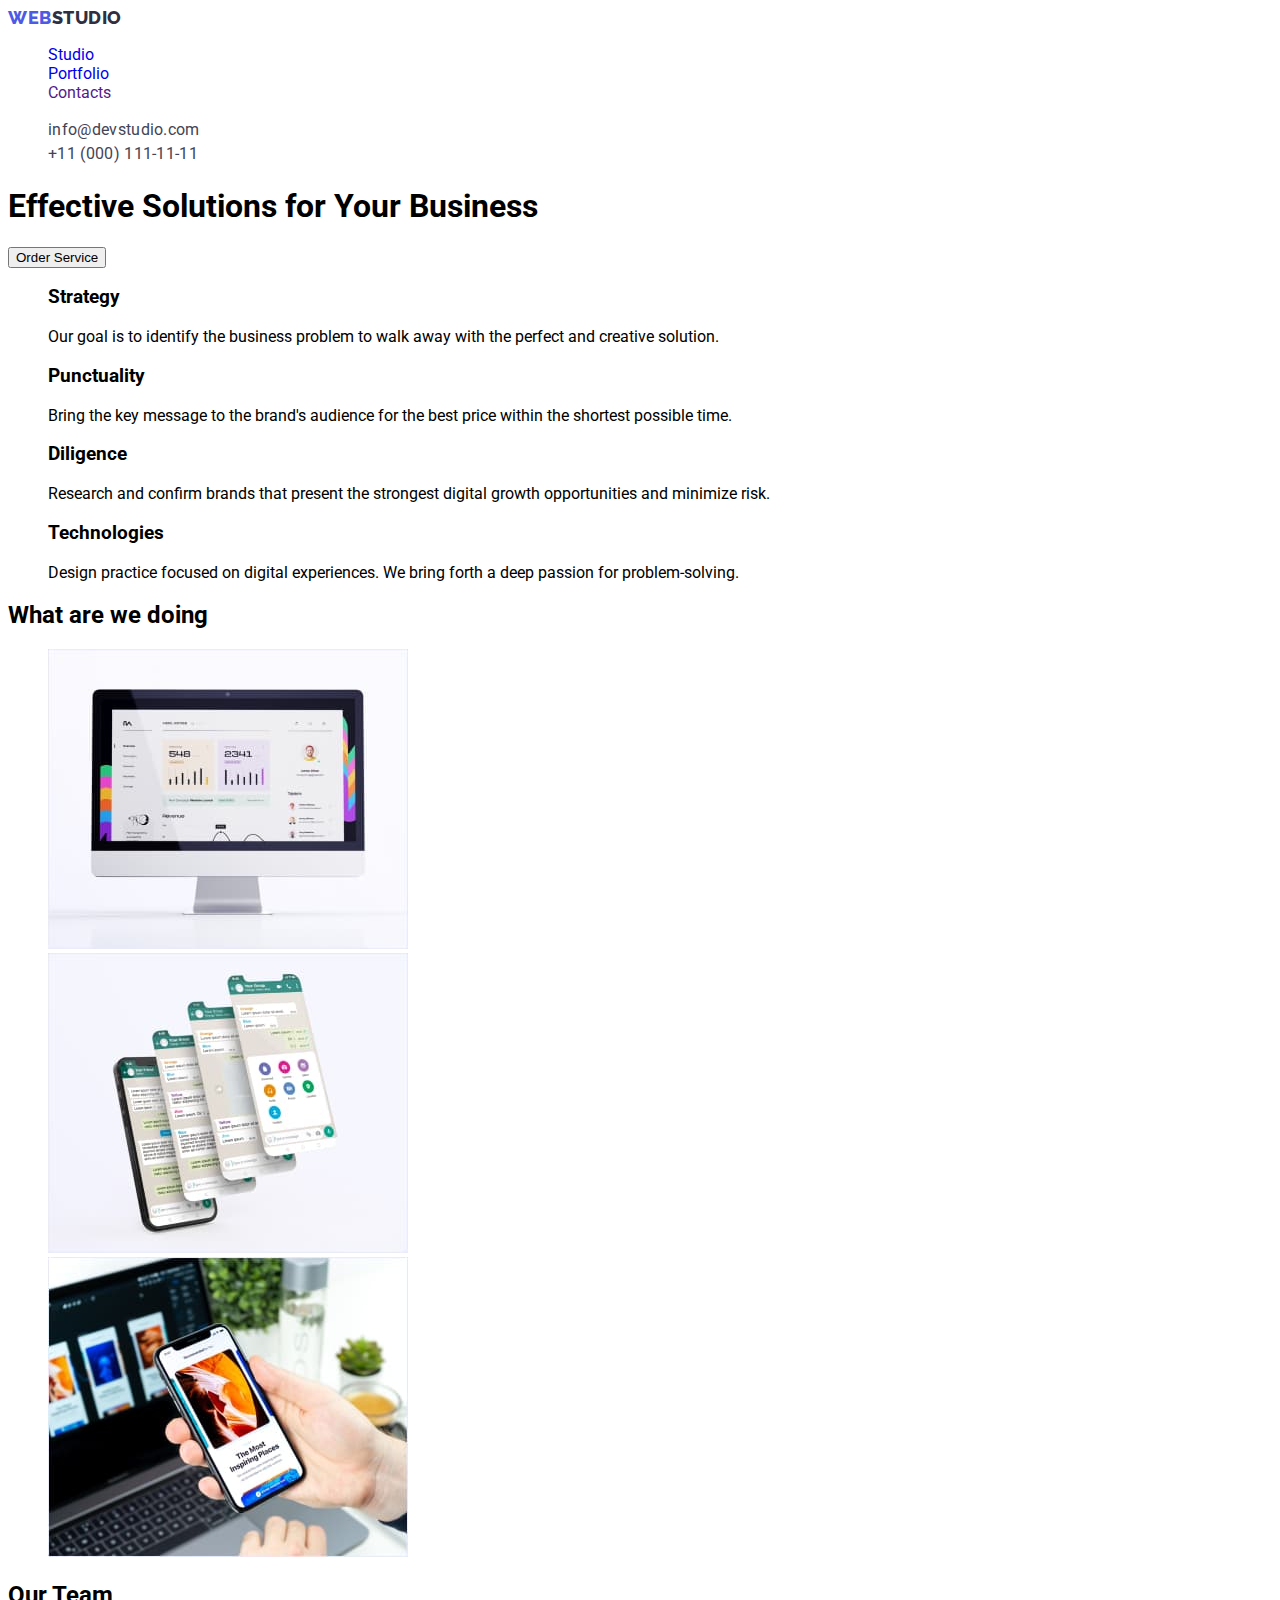
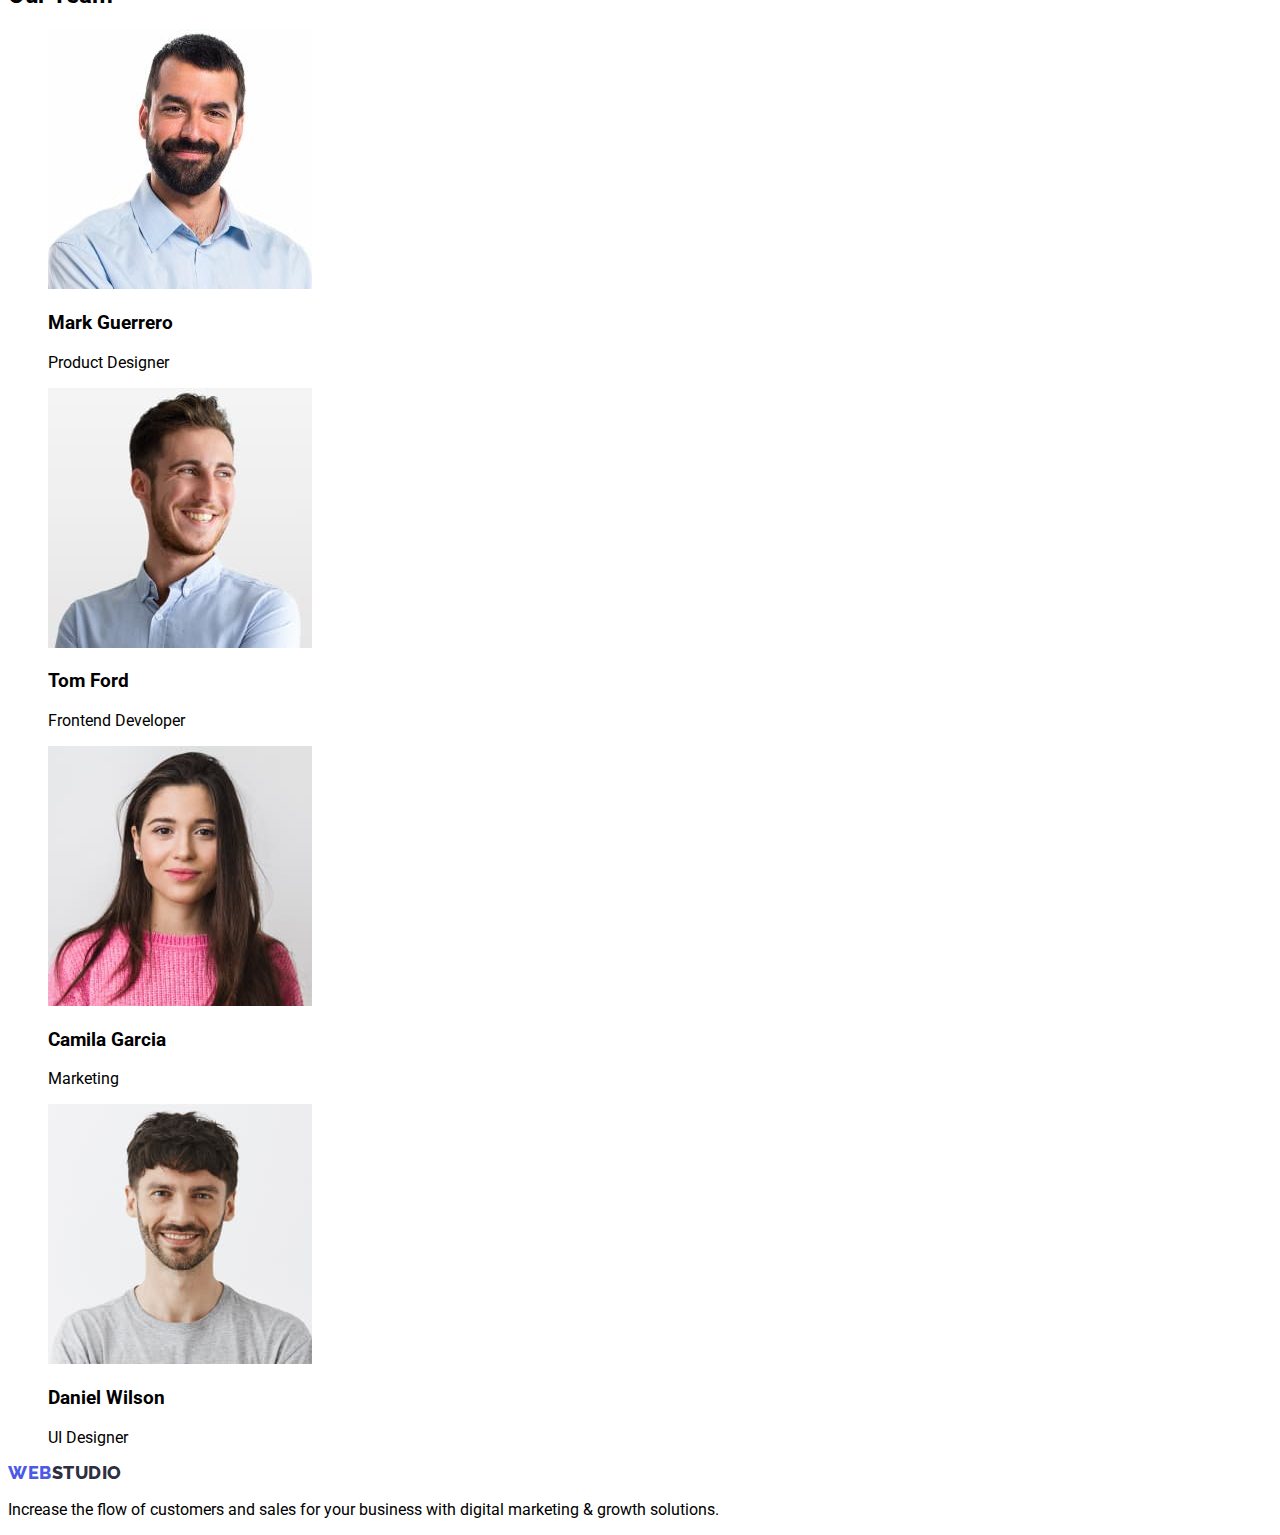
<file: index.html>
<!DOCTYPE html>
<html lang="en">
  <head>
    <meta charset="UTF-8"/>
    <meta name="viewport" content="width=device-width, initial-scale=1.0"/>
    <title>Web Studio (Version 4.0)</title>
    <link rel="preconnect" href="https://fonts.googleapis.com">
    <link rel="preconnect" href="https://fonts.gstatic.com" crossorigin>
    <link href="https://fonts.googleapis.com/css2?family=Raleway:wght@800&family=Roboto:wght@400;500;700&display=swap" rel="stylesheet">
    <link rel="stylesheet" href="./css/styles.css">
  </head>
  <body>
    <header>
      <nav>
        <a class="logo" href="./index.html">
          <span class="logo-blue">Web</span>Studio
        </a>
        <ul class="tabs-list">
          <li><a class="tabs-list-item" href="./index.html">Studio</a></li>
          <li><a class="tabs-list-item" href="./portfolio.html">Portfolio</a></li>
          <li><a class="tabs-list-item" href="">Contacts</a></li>
        </ul>
      </nav>
      <address class="address-title">
        <ul class="address-list">
          <li><a class="address-list-item" href="mailto:info@devstudio.com">info@devstudio.com</a></li>
          <li><a class="address-list-item" href="tel:+110001111111">+11 (000) 111-11-11</a></li>
        </ul>
      </address>
    </header>
    <main>
      <section class="hero">
        <h1 class="hero-title">Effective Solutions for Your Business</h1>
        <button type="button">Order Service</button>
      </section>
      <section class="advantages">
        <h2 hidden>Advantages</h2>
        <ul class="advantages-list">
          <li class="advantages-item">
            <h3 class="advantages-item-title">Strategy</h3>
            <p class="advantages-item-text">
              Our goal is to identify the business problem to walk away with the
              perfect and creative solution.
            </p>
          </li>
          <li class="advantages-item">
            <h3 class="advantages-item-title">Punctuality</h3>
            <p class="advantages-item-text">
              Bring the key message to the brand's audience for the best price
              within the shortest possible time.
            </p>
          </li>
          <li class="advantages-item">
            <h3 class="advantages-item-title">Diligence</h3>
            <p class="advantages-item-text">
              Research and confirm brands that present the strongest digital
              growth opportunities and minimize risk.
            </p>
          </li>
          <li class="advantages-item">
            <h3 class="advantages-item-title">Technologies</h3>
            <p class="advantages-item-text">
              Design practice focused on digital experiences. We bring forth a
              deep passion for problem-solving.
            </p>
          </li>
        </ul>
      </section>
      <section>
        <h2 class="second-title">What are we doing</h2>
        <ul class="what-are-we-doing-list">
          <li class="what-are-we-doing-item">
            <img
              src="./images/what_are_we_doing_1.jpg"
              alt="pc_vercion"
              width="360"
              height="300"
            />
          </li>
          <li class="what-are-we-doing-item">
            <img
              src="./images/what_are_we_doing_2.jpg"
              alt="mobile_vercion"
              width="360"
              height="300"
            />
          </li>
          <li class="what-are-we-doing-item">
            <img
              src="./images/what_are_we_doing_3.jpg"
              alt="pc_mobile"
              width="360"
              height="300"
            />
          </li>
        </ul>
      </section>
      <section>
        <h2 class="second-title">Our Team</h2>
        <ul class="our-team-list">
          <li class="our-team-item">
            <img
              src="./images/our_team_1.jpg"
              alt="Mark Guerrero"
              width="264"
              height="260"
            />
            <h3 class="our-team-item-title">Mark Guerrero</h3>
            <p class="our-team-item-text">Product Designer</p>
          </li>
          <li class="our-team-item">
            <img
              src="./images/our_team_2.jpg"
              alt="Tom Ford"
              width="264"
              height="260"
            />
            <h3 class="our-team-item-title">Tom Ford</h3>
            <p class="our-team-item-text">Frontend Developer</p>
          </li>
          <li class="our-team-item">
            <img
              src="./images/our_team_3.jpg"
              alt="Camila Garcia"
              width="264"
              height="260"
            />
            <h3 class="our-team-item-title">Camila Garcia</h3>
            <p class="our-team-item-text">Marketing</p>
          </li>
          <li class="our-team-item">
            <img
              src="./images/our_team_4.jpg"
              alt="Daniel Wilson"
              width="264"
              height="260"
            />
            <h3 class="our-team-item-title">Daniel Wilson</h3>
            <p class="our-team-item-text">UI Designer</p>
          </li>
        </ul>
      </section>
    </main>
    <footer>
      <a class="logo" href="./index.html">
          <span class="logo-blue">Web</span>Studio
      </a>
      <p>
        Increase the flow of customers and sales for your business with digital
        marketing & growth solutions.
      </p>
    </footer>
  </body>
</html>
</file>
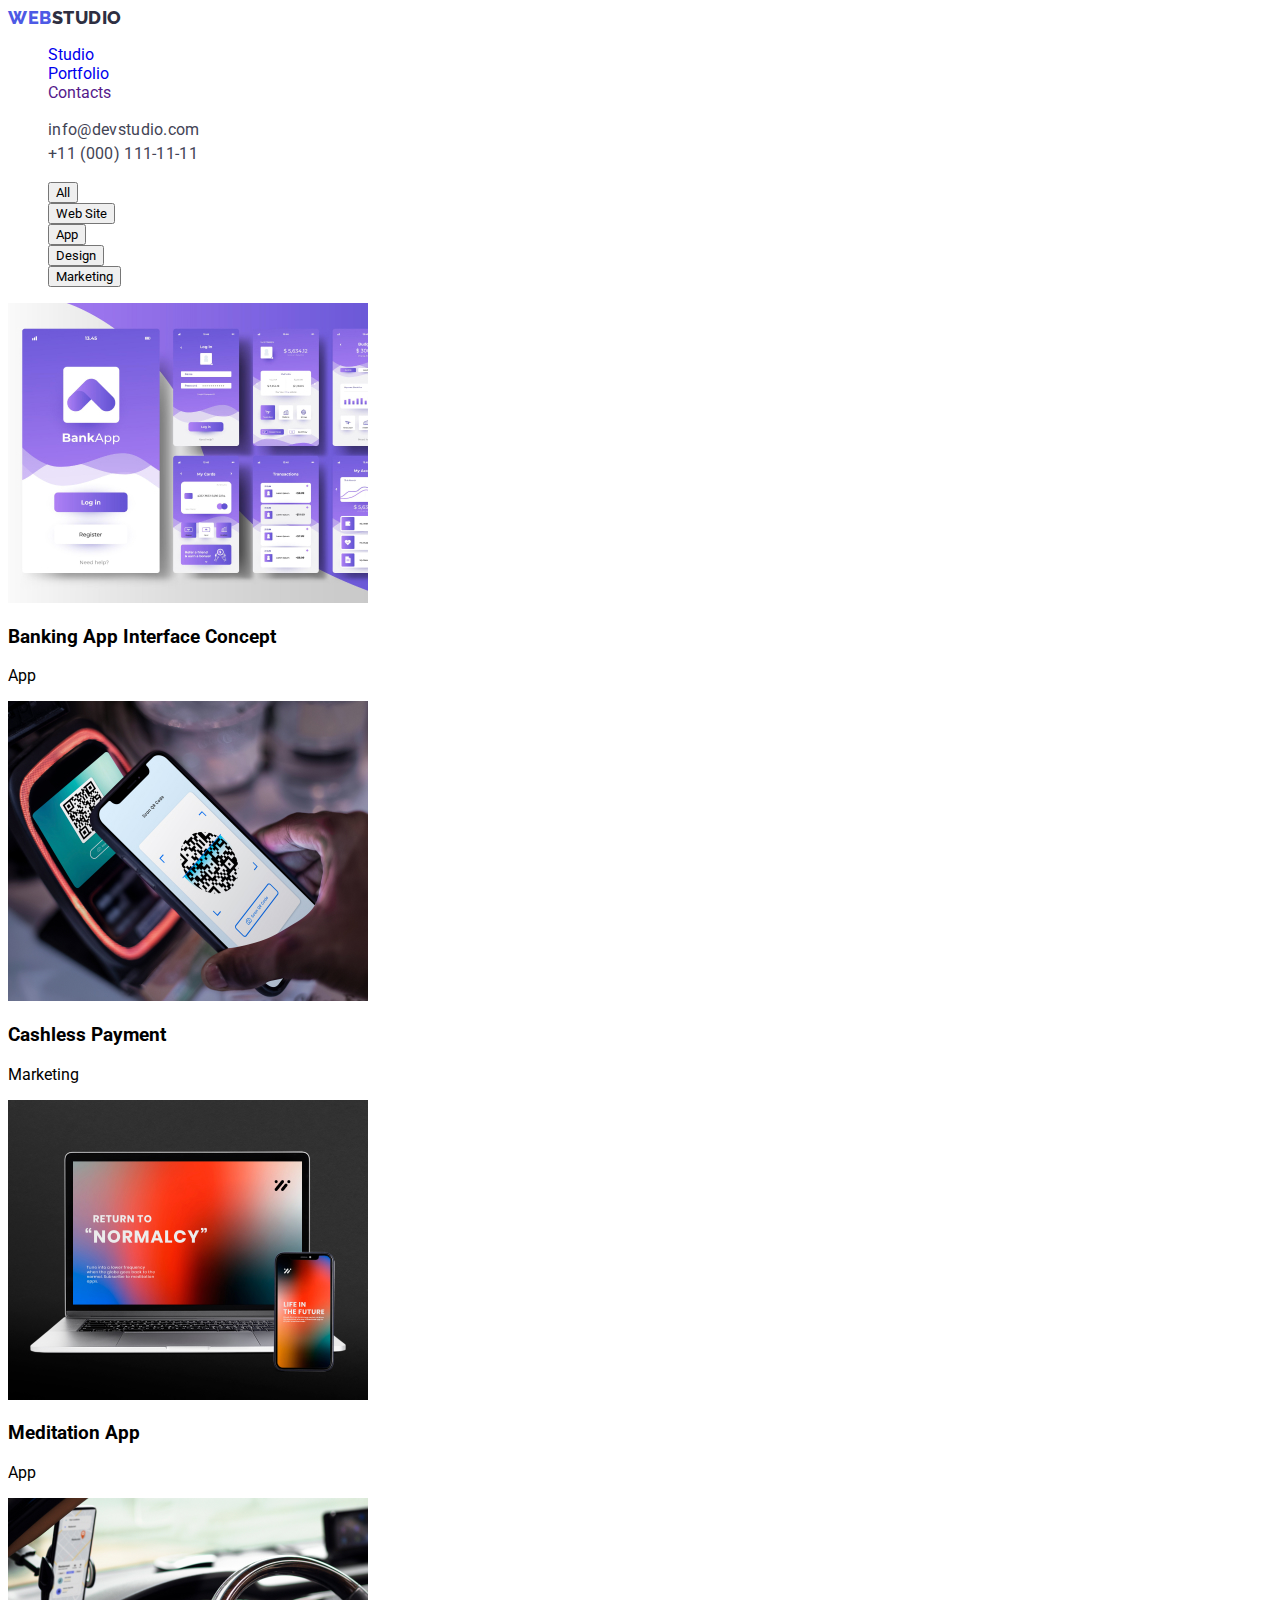
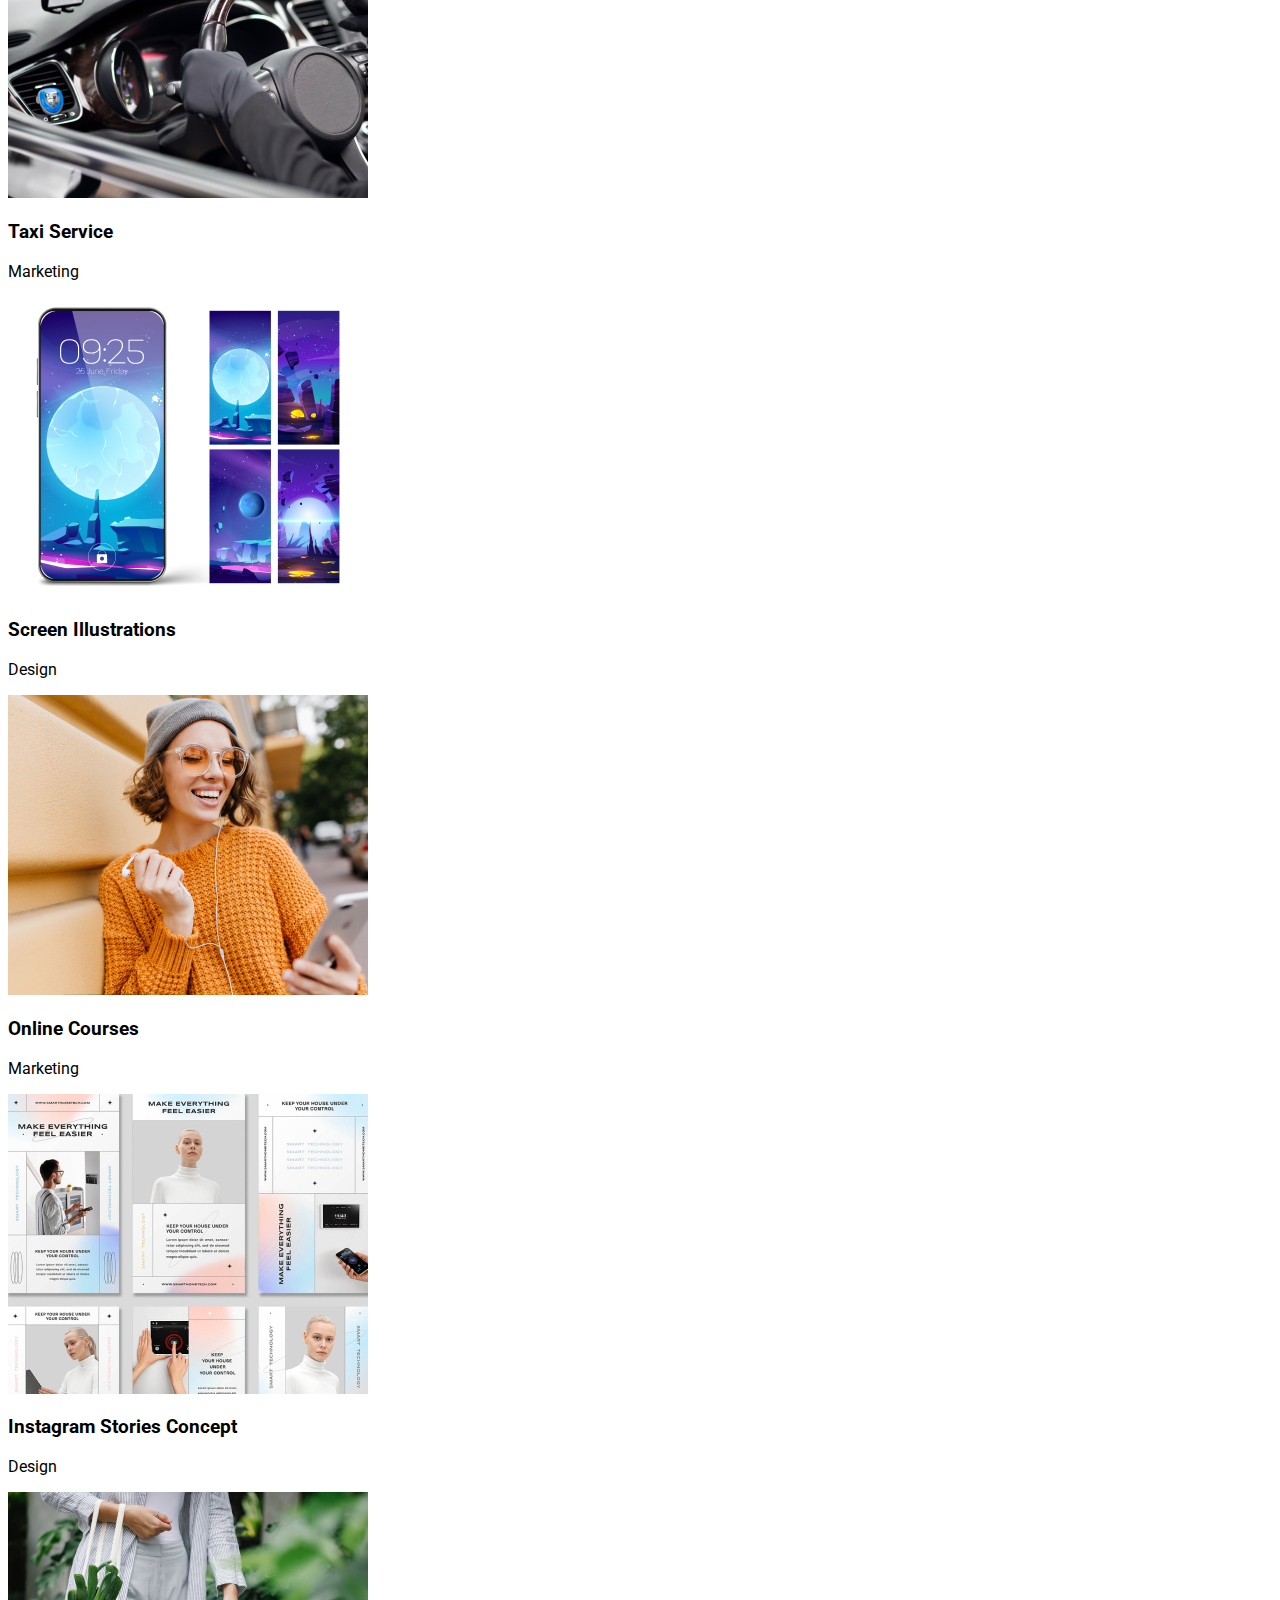
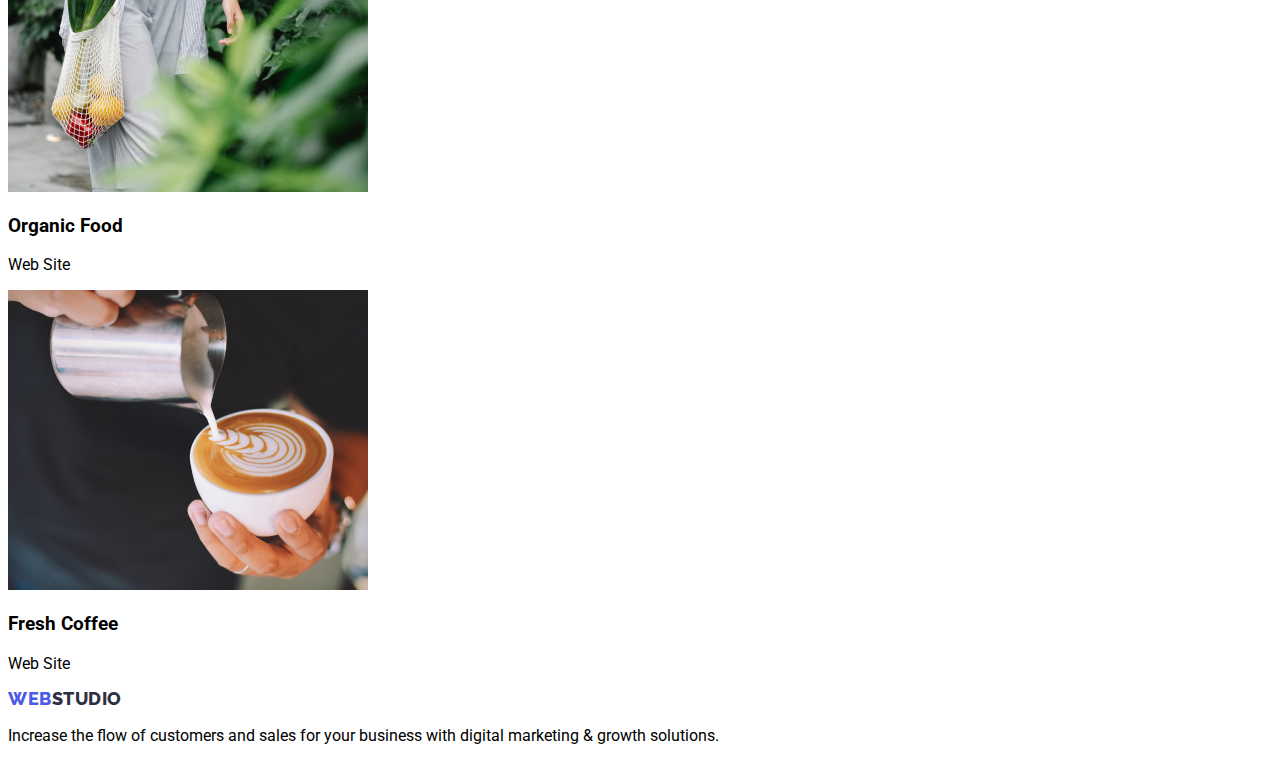
<file: portfolio.html>
<!DOCTYPE html>
<html lang="en">
<head>
    <meta charset="UTF-8">
    <meta name="viewport" content="width=device-width, initial-scale=1.0">
    <title>Portfolio</title>
    <link rel="preconnect" href="https://fonts.googleapis.com">
    <link rel="preconnect" href="https://fonts.gstatic.com" crossorigin>
    <link href="https://fonts.googleapis.com/css2?family=Raleway:wght@800&family=Roboto:wght@400;500;700&display=swap" rel="stylesheet">
    <link rel="stylesheet" href="./css/styles.css">
</head>
<body>
     <header>
      <nav>
        <a class="logo" href="./index.html">
          <span class="logo-blue">Web</span>Studio
        </a>
        <ul class="tabs-list">
          <li><a class="tabs-list-item" href="./index.html">Studio</a></li>
          <li><a class="tabs-list-item" href="./portfolio.html">Portfolio</a></li>
          <li><a class="tabs-list-item" href="">Contacts</a></li>
        </ul>
      </nav>
      <address class="address-title">
        <ul class="address-list">
          <li><a class="address-list-item" href="mailto:info@devstudio.com">info@devstudio.com</a></li>
          <li><a class="address-list-item" href="tel:+110001111111">+11 (000) 111-11-11</a></li>
        </ul>
      </address>
    </header>

    <main>
        <section>
            <Ul class="button-list">
                <li><button class="button-list-item" type="button">All</button></li>
                <li><button class="button-list-item" type="button">Web Site</button></li>
                <li><button class="button-list-item" type="button">App</button></li>
                <li><button class="button-list-item" type="button">Design</button></li>
                <li><button class="button-list-item" type="button">Marketing</button></li>
            </Ul>
        </section>

        <section>
            <lu class="services-list">
                <li>
                    <img src="./images/portfolio-1.jpg" alt="">
                    <h3>Banking App Interface Concept</h3>
                    <p>App</p>
                </li>
                <li>
                    <img src="./images/portfolio-2.jpg" alt="">
                    <h3>Cashless Payment</h3>
                    <p>Marketing</p>
                </li>
                <li>
                    <img src="./images/portfolio-3.jpg" alt="">
                    <h3>Meditation App</h3>
                    <p>App</p>
                </li>
            </lu>


        </section>



       <section>
            <lu class="services-list">
                <li>
                    <img src="./images/portfolio-4.jpg" alt="">
                    <h3>Taxi Service</h3>
                    <p>Marketing</p>
                </li>
                <li>
                    <img src="./images/portfolio-5.jpg" alt="">
                    <h3>Screen Illustrations</h3>
                    <p>Design</p>
                </li>
                <li>
                    <img src="./images/portfolio-6.jpg" alt="">
                    <h3>Online Courses</h3>
                    <p>Marketing</p>
                </li>
            </lu>


        </section>




        <section>
            <lu class="services-list">
                <li>
                    <img src="./images/portfolio-7.jpg" alt="">
                    <h3>Instagram Stories Concept</h3>
                    <p>Design</p>
                </li>
                <li>
                    <img src="./images/portfolio-8.jpg" alt="">
                    <h3>Organic Food</h3>
                    <p>Web Site</p>
                </li>
                <li>
                    <img src="./images/portfolio-9.jpg" alt="">
                    <h3>Fresh Coffee</h3>
                    <p>Web Site</p>
                </li>
            </lu>


        </section>

    </main>


    <footer>
      <a class="logo" href="./index.html">
          <span class="logo-blue">Web</span>Studio
      </a>
      <p>
        Increase the flow of customers and sales for your business with digital
        marketing & growth solutions.
      </p>
    </footer>
    
</body>
</html>
</file>
<file: css/styles.css>
body {
    font-family: 'Roboto', sans-serif;
}

header {
    text-decoration: none;
    
}


/* Main  */

.logo {
    text-decoration: none;
    color: #2E2F42;
    font-family: Raleway;
    font-size: 18px;
    font-weight: 800;
    line-height: 1.16;
    letter-spacing: 0.03em;
    text-transform:uppercase;
}

.logo-blue {
    text-decoration: none;
    color: #4D5AE5;
    font-family: Raleway;
    font-size: 18px;
    font-weight: 800;
    line-height: 1.16;
    letter-spacing: 0.03em;
    text-transform:uppercase;

}

.tabs-list {
    list-style: none;
    text-decoration: none;
}

.tabs-list-item {
    text-decoration: none;
}

.address-title {
    
}
.address-list {
    list-style: none;
    text-decoration: none; 
}

.address-list-item {
    text-decoration: none; 
    list-style: none;
    color: var(--slate, #434455);
    /* Body */
    font-family: Roboto;
    font-size: 16px;
    font-style: normal;
    font-weight: 400;
    line-height: 24px; /* 150% */
    letter-spacing: 0.32px; 
}




.advantages-list {
    list-style: none;
}

.advantages-item {

}

.advantages-item-title {

}

.advantages-item-text {

}

.second-title {

}

.what-are-we-doing-list {
    list-style: none;
}

.what-are-we-doing-item {

}

.our-team-list {
    list-style: none;
}

.our-team-item {

}

.our-team-item-title {

}

.our-team-item-text {

}


/* portfolio */

.button-list {
    list-style: none;
}

.button-list-item {
    font-family: 'Roboto', sans-serif;
}

.services-list {
    list-style: none;
}
</file>
